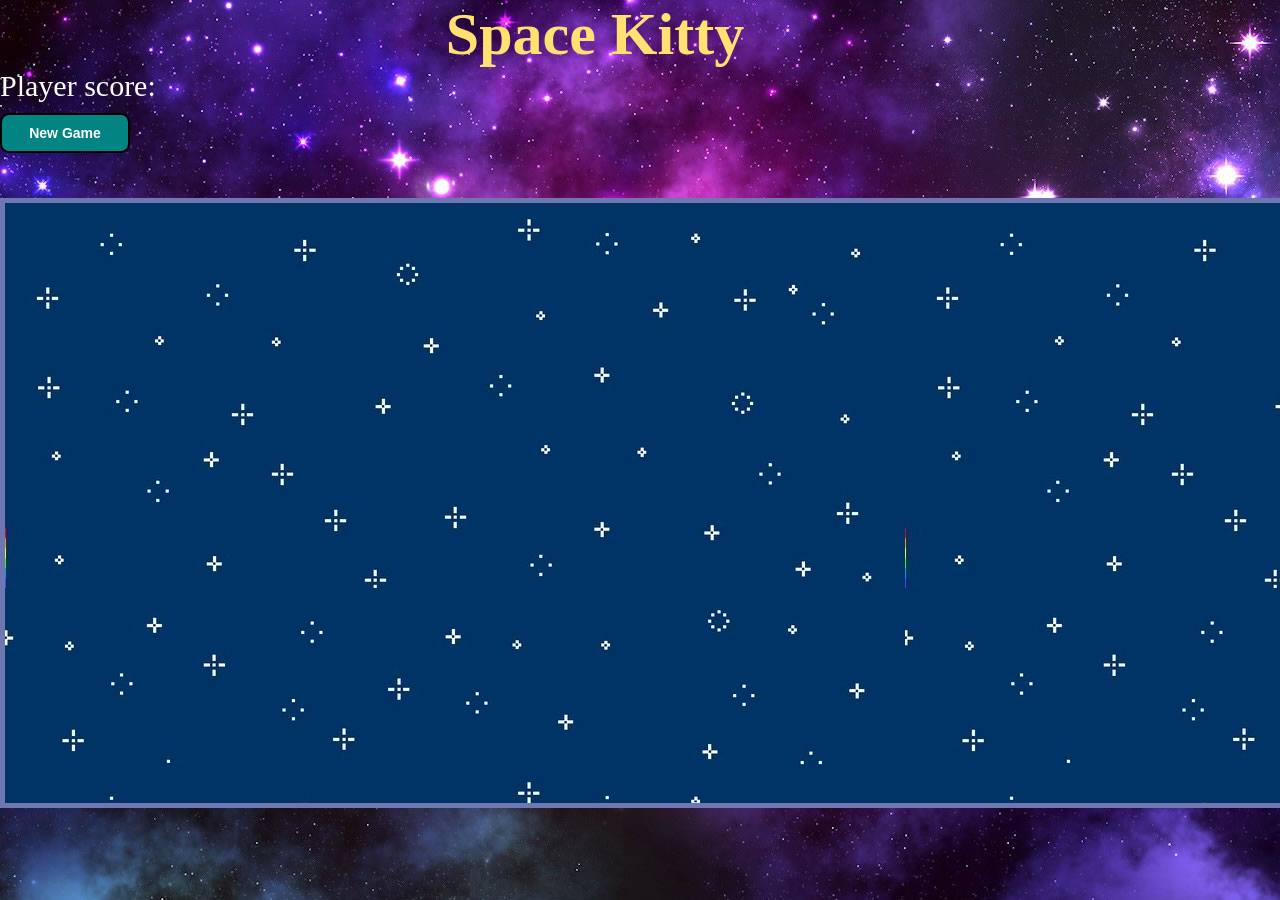
<file: index.html>
<!DOCTYPE html>
<html>
<head>
  <meta charset="utf-8">
  <meta http-equiv="X-UA-Compatible" content="IE=edge">
  <title>Kitty Blaster</title>
  <link rel="stylesheet" href="kitty.css">
  <script src="https://code.jquery.com/jquery-2.1.4.js"></script>
  <script type="text/javascript" src="kitty.js"></script> 
  <link href='http://fonts.googleapis.com/css?family=Open+Sans:700,400'rel='stylesheet' type='text/css'>
</head>
<body>
  
  <h1>Space Kitty</h1> 
    <div id="counter">Player score: </div> 
    <br> 
      <h2 id= "message"></h2> 

      <button id="resetButton">New Game</button> 
        <div id="container"></div> 

</body>
</html>
</file>
<file: kitty.css>
@font-face {
  font-family: "Open Sans", sans-serif;
}

body{ 
  width: 100%;
  margin: 0 auto;
  background-image: url("purple_haze.jpg");
  position: absolute;
}

h1 {
  color: #FFE171;
  font-style: "Open-Sans";
  font-size: 60px;
  text-align: center;
  margin: 0;
  padding-right: 90px;
}

#container { 
  width: 1300px;
  height: 600px;
  background-image: url("orginal_space.jpg");
  position: center;
  margin-left: auto;
  margin-right: auto;
  position: relative;
  margin-top: 40px;
  border: 5px solid;
  border-color: #6E77B0;
}

.letter {
  width: 250px;
  height: 10px;
  background-color: transparent;
  border: 5px solid;
  color: #FFE171;
  font-size: 50px;
  padding-bottom: 290px;
  font-style: "Open-Sans";
  text-align:center;
  border-radius: 150px;
  background-image: url("kitty_power.jpg");
  position: absolute;
  border-color: #959EC8;
}

#message {
  color: #FFE171;
  font-style: "Open-Sans";
  float: right;
}

#counter { 
  font-size: 30px;
  color: white;
  font-style: "Open-Sans";
  width: 90px;
  display: inline;
  height: 20px;
 }

#resetButton{
  background-color:#028482;
  color:white;
  width:130px;
  height:40px;
  border-radius:9px;
  font-size:14px;
  font-weight:bold;
  border: 2px solid black;
  font-style:"Open-Sans";
  cursor:pointer;
  margin-top: 10px;
  margin-bottom: 5px;
  margin-right: 40px;
  
}

#resetButton:hover{
  background-color: lightgreen;
}

@media only screen and (max-width: 400px){
</file>
<file: balloon.css>
@font-face {
  font-family: "Open Sans", sans-serif;
}

body{ 
  width: 100%;
  margin: 0 auto;
  background-image: url("purple_haze.jpg");
  position: absolute;
}

h1 {
  color: #FFE171;
  font-style: "Open-Sans";
  font-size: 60px;
  text-align: center;
  margin: 0;
  padding-right: 90px;
}

#container { 
  width: 1300px;
  height: 600px;
  background-image: url("orginal_space.jpg");
  position: center;
  margin-left: auto;
  margin-right: auto;
  position: relative;
  margin-top: 40px;
  border: 5px solid;
  border-color: #6E77B0;
}

.letter {
  width: 250px;
  height: 10px;
  background-color: transparent;
  border: 5px solid;
  color: #FFE171;
  font-size: 50px;
  padding-bottom: 290px;
  font-style: "Open-Sans";
  text-align:center;
  border-radius: 150px;
  background-image: url("kitty_power.jpg");
  position: absolute;
  border-color: #959EC8;
}

#message {
  color: #FFE171;
  font-style: "Open-Sans";
  float: right;
}

#counter { 
  font-size: 30px;
  color: white;
  font-style: "Open-Sans";
  width: 90px;
  display: inline;
  height: 20px;
 }

#resetButton{
  background-color:#028482;
  color:white;
  width:130px;
  height:40px;
  border-radius:9px;
  font-size:14px;
  font-weight:bold;
  border: 2px solid black;
  font-style:"Open-Sans";
  cursor:pointer;
  margin-top: 10px;
  margin-bottom: 5px;
  margin-right: 40px;
  
}

#resetButton:hover{
  background-color: lightgreen;
}

@media only screen and (max-width: 400px){
</file>
